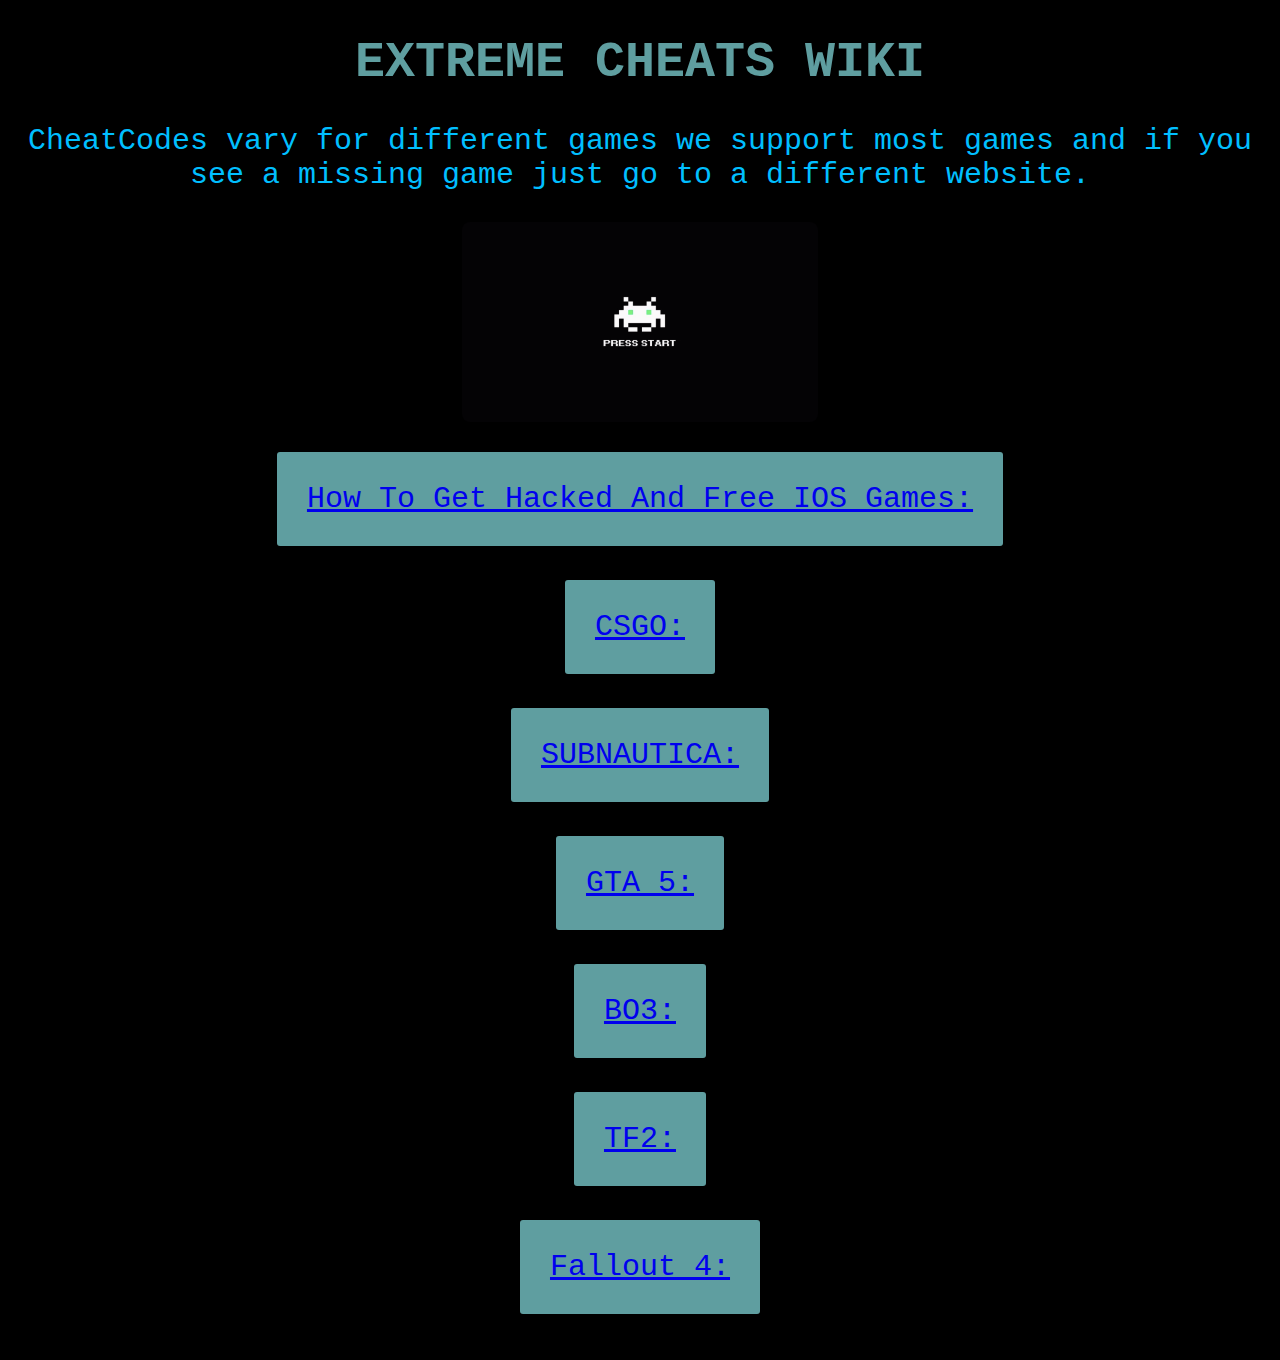
<file: index.html>
<!DOCTYPE html>
<html>

<head>
    <link rel="stylesheet" type="text/css" href="main.css">
    <title>Extreme Cheats</title>
<meta name="viewport" content="width=device-width, initial-scale=1.0">
</head> 
<body>
<h1>EXTREME CHEATS WIKI</h1>
    
<p>CheatCodes vary for different games we support most games and if you see a missing game just go to a different website.
</p>
    <img src="LOL.png" >
    
    
    
<p><a href="HACKS.html" type="button" class="button">How To Get Hacked And Free IOS Games:</a><br><br><a href="CSGO.html" type="button" class="button">CSGO:</a><br><br><a href="SUBNAUTICA.html" type="button" class="button">SUBNAUTICA:</a><br><br><a href="THEFT.html" type="button" class="button">GTA 5:</a><br><br><a href="BO3.html" type="button" class="button">BO3:</a><br><br><a href="TF2.html" type="button" class="button">TF2:</a><br><br><a href="FALL.html" type="button" class="button">Fallout 4:</a>


    
<script src="http://ajax.aspnetcdn.com/ajax/jQuery/jquery-1.12.4.min.js"></script>
   
    
    
</body>
</html>
</file>
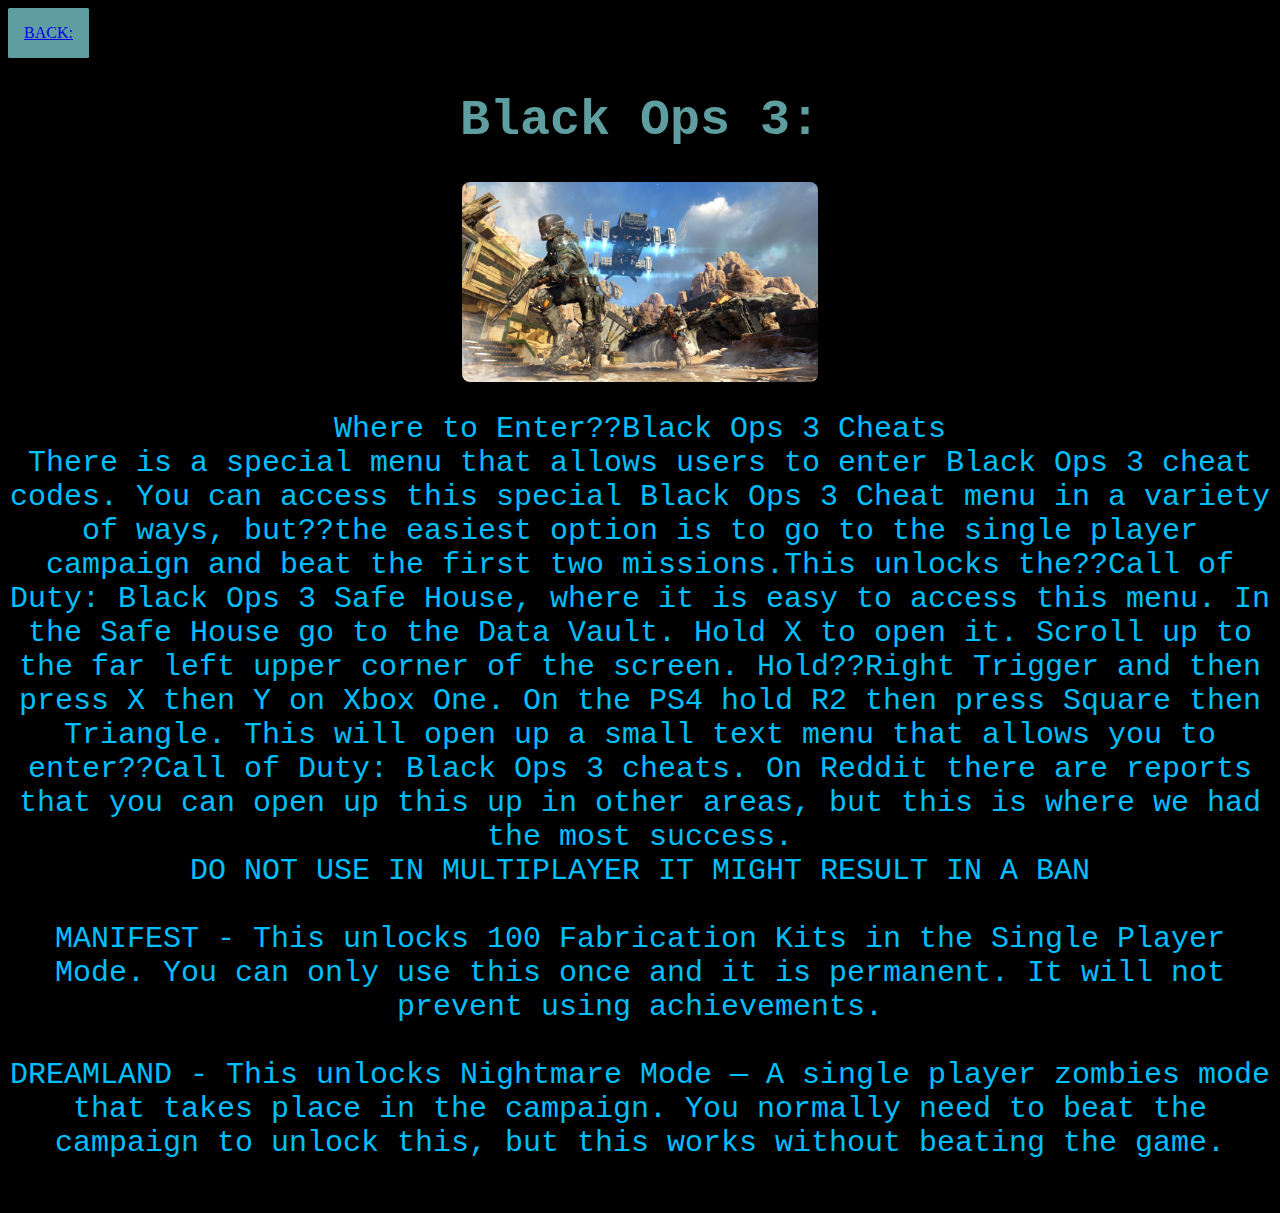
<file: BO3.html>
<!DOCTYPE html>
<html>

<head>
    <link rel="stylesheet" type="text/css" href="main.css">
    <title>Extreme Cheats Black Ops 3</title>
    <meta name="viewport" content="width=device-width, initial-scale=1.0">
</head> 
<body>
    <a href="index.html" type="button" class="button">BACK:</a>

    <h1>
    Black Ops 3:
    </h1>
    <img src="bo3.jpg" >
    <p>Where to Enter??Black Ops 3 Cheats<br>There is a special menu that allows users to enter Black Ops 3 cheat codes. You can access this special Black Ops 3 Cheat menu in a variety of ways, but??the easiest option is to go to the single player campaign and beat the first two missions.This unlocks the??Call of Duty: Black Ops 3 Safe House, where it is easy to access this menu.
In the Safe House go to the Data Vault. Hold X to open it. Scroll up to the far left upper corner of the screen. Hold??Right Trigger and then press X then Y on Xbox One. On the PS4 hold R2 then press Square then Triangle.
This will open up a small text menu that allows you to enter??Call of Duty: Black Ops 3 cheats. On Reddit there are reports that you can open up this up in other areas, but this is where we had the most success.
<br>DO NOT USE IN MULTIPLAYER IT MIGHT RESULT IN A BAN<br><br>MANIFEST - This unlocks 100 Fabrication Kits in the Single Player Mode. You can only use this once and it is permanent. It will not prevent using achievements.<br><br>DREAMLAND - This unlocks Nightmare Mode — A single player zombies mode that takes place in the campaign. You normally need to beat the campaign to unlock this, but this works without beating the game. <p>




    </p>
</body>
</html>
</file>
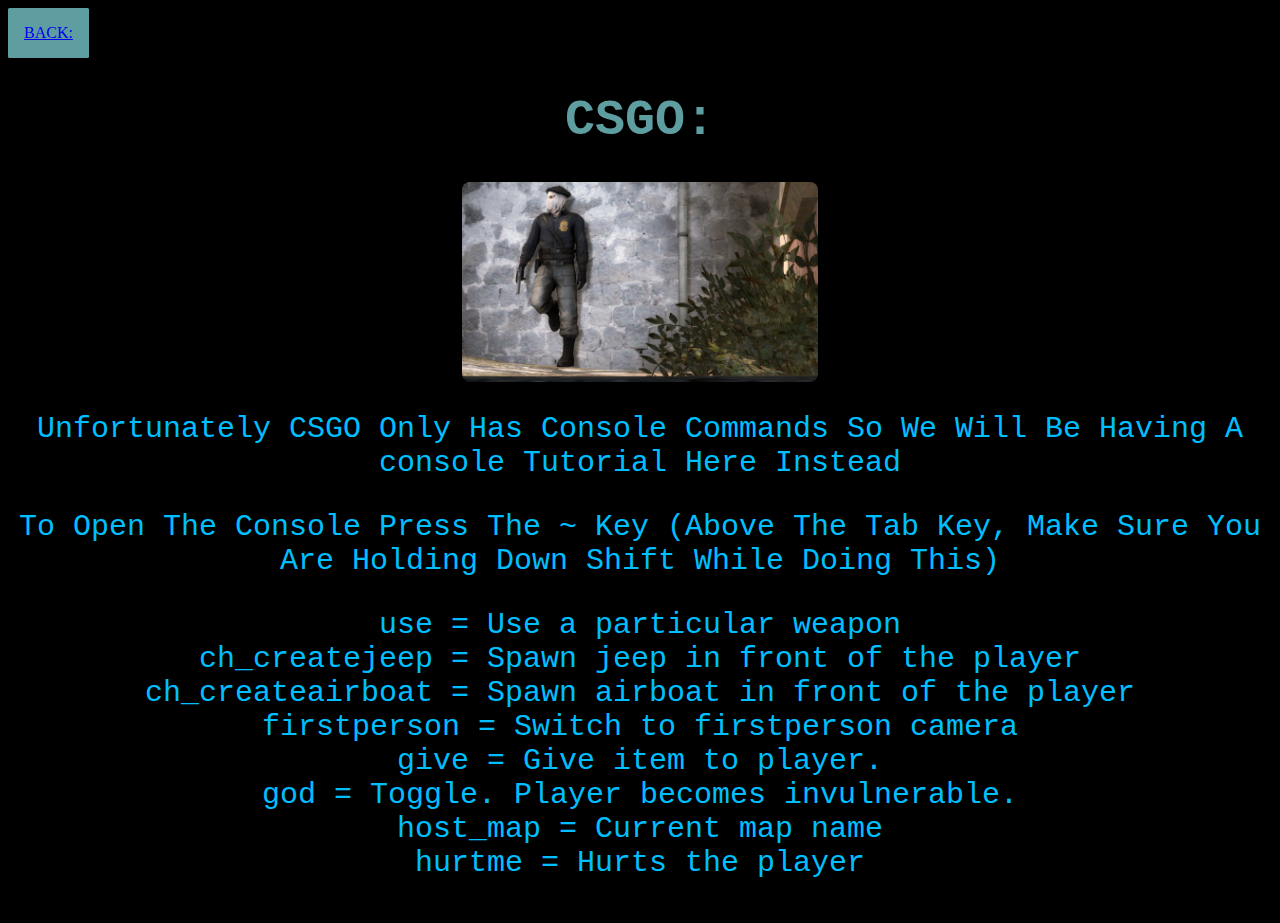
<file: CSGO.html>
<!DOCTYPE html>
<html>

<head>
    <link rel="stylesheet" type="text/css" href="main.css">
    <title>Extreme Cheats CSGO</title>
    <meta name="viewport" content="width=device-width, initial-scale=1.0">
</head> 
<body>
    <a href="index.html" type="button" class="button">BACK:</a>

    <h1>
    CSGO:
    </h1>
    <img src="csgo.jpg" >
    <p>Unfortunately CSGO Only Has Console Commands So We Will Be Having A console Tutorial Here Instead</p>
   
<p>To Open The Console Press The ~ Key (Above The Tab Key, Make Sure You Are Holding Down Shift While Doing This)<p>
    
    <p>
    use = Use a particular weapon <code><weapon_name></code><br>
    ch_createjeep = Spawn jeep in front of the player<br>
    ch_createairboat = Spawn airboat in front of the player<br>
    firstperson = Switch to firstperson camera<br>
    give = Give item to player. <item_name><br>
    god = Toggle. Player becomes invulnerable. <br>
    host_map = Current map name<br>
    hurtme = Hurts the player <health to lose (?)>

    </p>
</body>
</html>
</file>
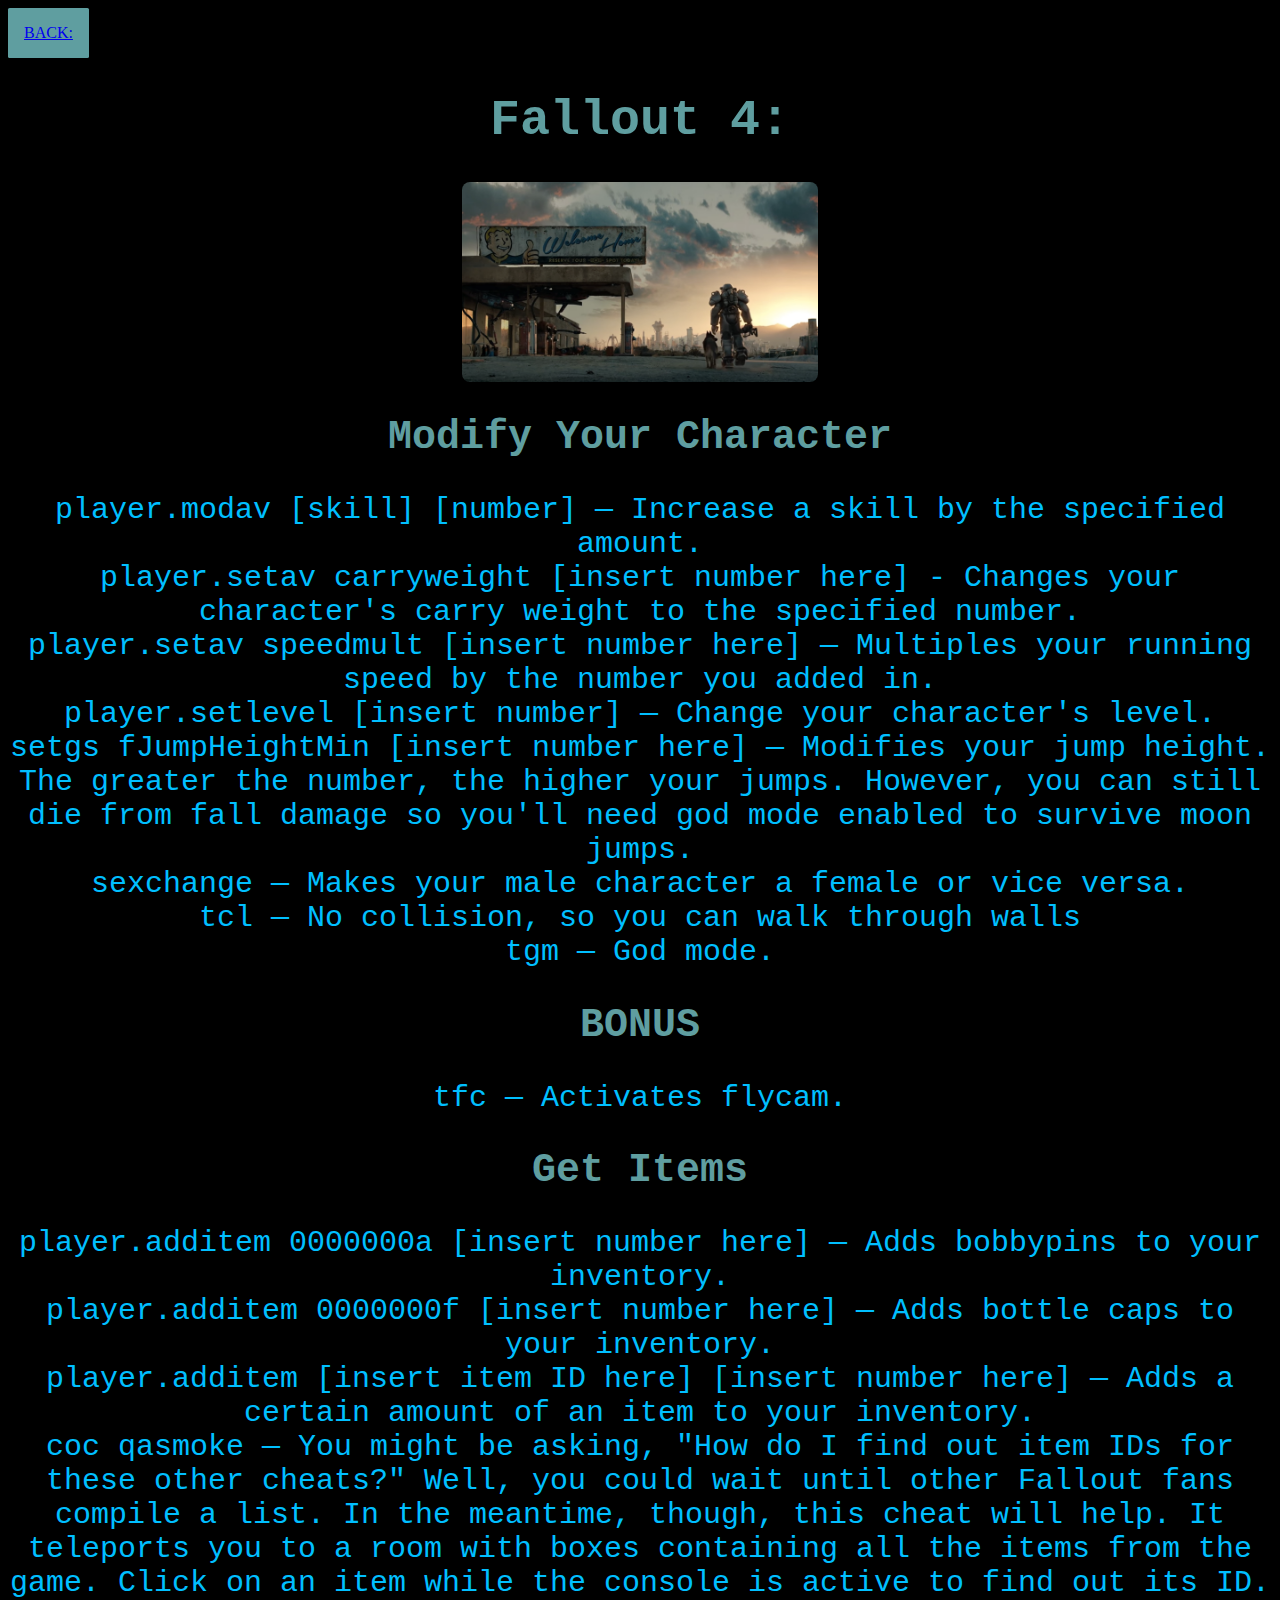
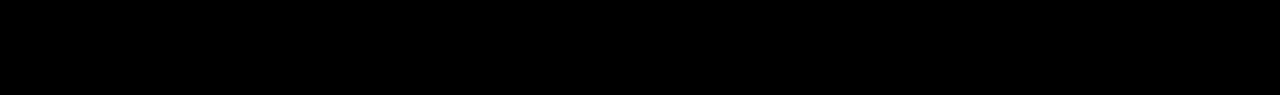
<file: FALL.html>
<!DOCTYPE html>
<html>

<head>
    <link rel="stylesheet" type="text/css" href="main.css">
    <title>Extreme Cheats GTA 5</title>
    <meta name="viewport" content="width=device-width, initial-scale=1.0">
</head> 
<body>
    <a href="index.html" type="button" class="button">BACK:</a>

    <h1>
    Fallout 4:
    </h1>
    <img src="FALL.png" >
    
    <h2>Modify Your Character</h2>
    
    <p>player.modav [skill] [number] — Increase a skill by the specified amount.<br>
player.setav carryweight [insert number here] - Changes your character's carry weight to the specified number.<br>
player.setav speedmult [insert number here] — Multiples your running speed by the number you added in.<br>
player.setlevel [insert number] — Change your character's level.<br>
setgs fJumpHeightMin [insert number here] — Modifies your jump height. The greater the number, the higher your jumps. However, you can still die from fall damage so you'll need god mode enabled to survive moon jumps.<br>
sexchange — Makes your male character a female or vice versa.<br>
tcl — No collision, so you can walk through walls<br>
tgm — God mode.</p>
    
    <h2>BONUS</h2>
    
    <p>tfc — Activates flycam.</p>
    
    <h2>Get Items</h2>
    
    <p>player.additem 0000000a [insert number here] — Adds bobbypins to your inventory.<br>
player.additem 0000000f [insert number here] — Adds bottle caps to your inventory.<br>
player.additem [insert item ID here] [insert number here] — Adds a certain amount of an item to your inventory.<br>
coc qasmoke — You might be asking, "How do I find out item IDs for these other cheats?" Well, you could wait until other Fallout fans compile a list. In the meantime, though, this cheat will help. It teleports you to a room with boxes containing all the items from the game. Click on an item while the console is active to find out its ID.
</p>
    

</body>
</html>
</file>
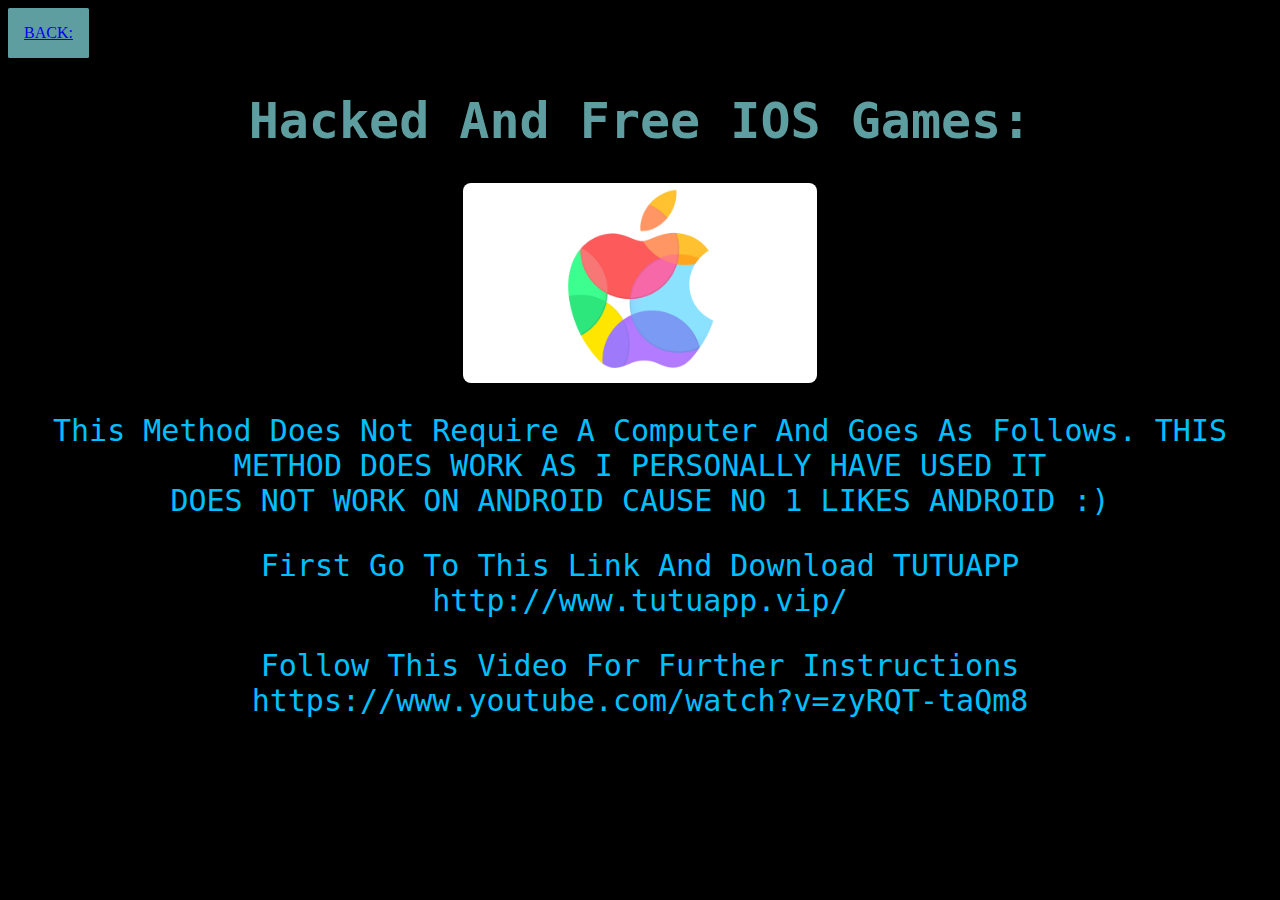
<file: HACKS.html>
<!DOCTYPE html>
<html>

<head>
    <link rel="stylesheet" type="text/css" href="main.css">
    <title>Extreme Cheats IOS</title>
    <meta name="viewport" content="width=device-width, initial-scale=1.0">
</head> 
<body>
    <a href="index.html" type="button" class="button">BACK:</a>

    <h1>
    Hacked And Free IOS Games:
    </h1>
    <img src="poster_large_2x.jpg" >
    
    <p>This Method Does Not Require A Computer And Goes As Follows. THIS METHOD DOES WORK AS I PERSONALLY HAVE USED IT<br>DOES NOT WORK ON ANDROID CAUSE NO 1 LIKES ANDROID :)<p>
   
<p>First Go To This Link And Download TUTUAPP<br>http://www.tutuapp.vip/<p>
    
    <p>
    Follow This Video For Further Instructions<br>https://www.youtube.com/watch?v=zyRQT-taQm8

    </p>
</body>
</html>
</file>
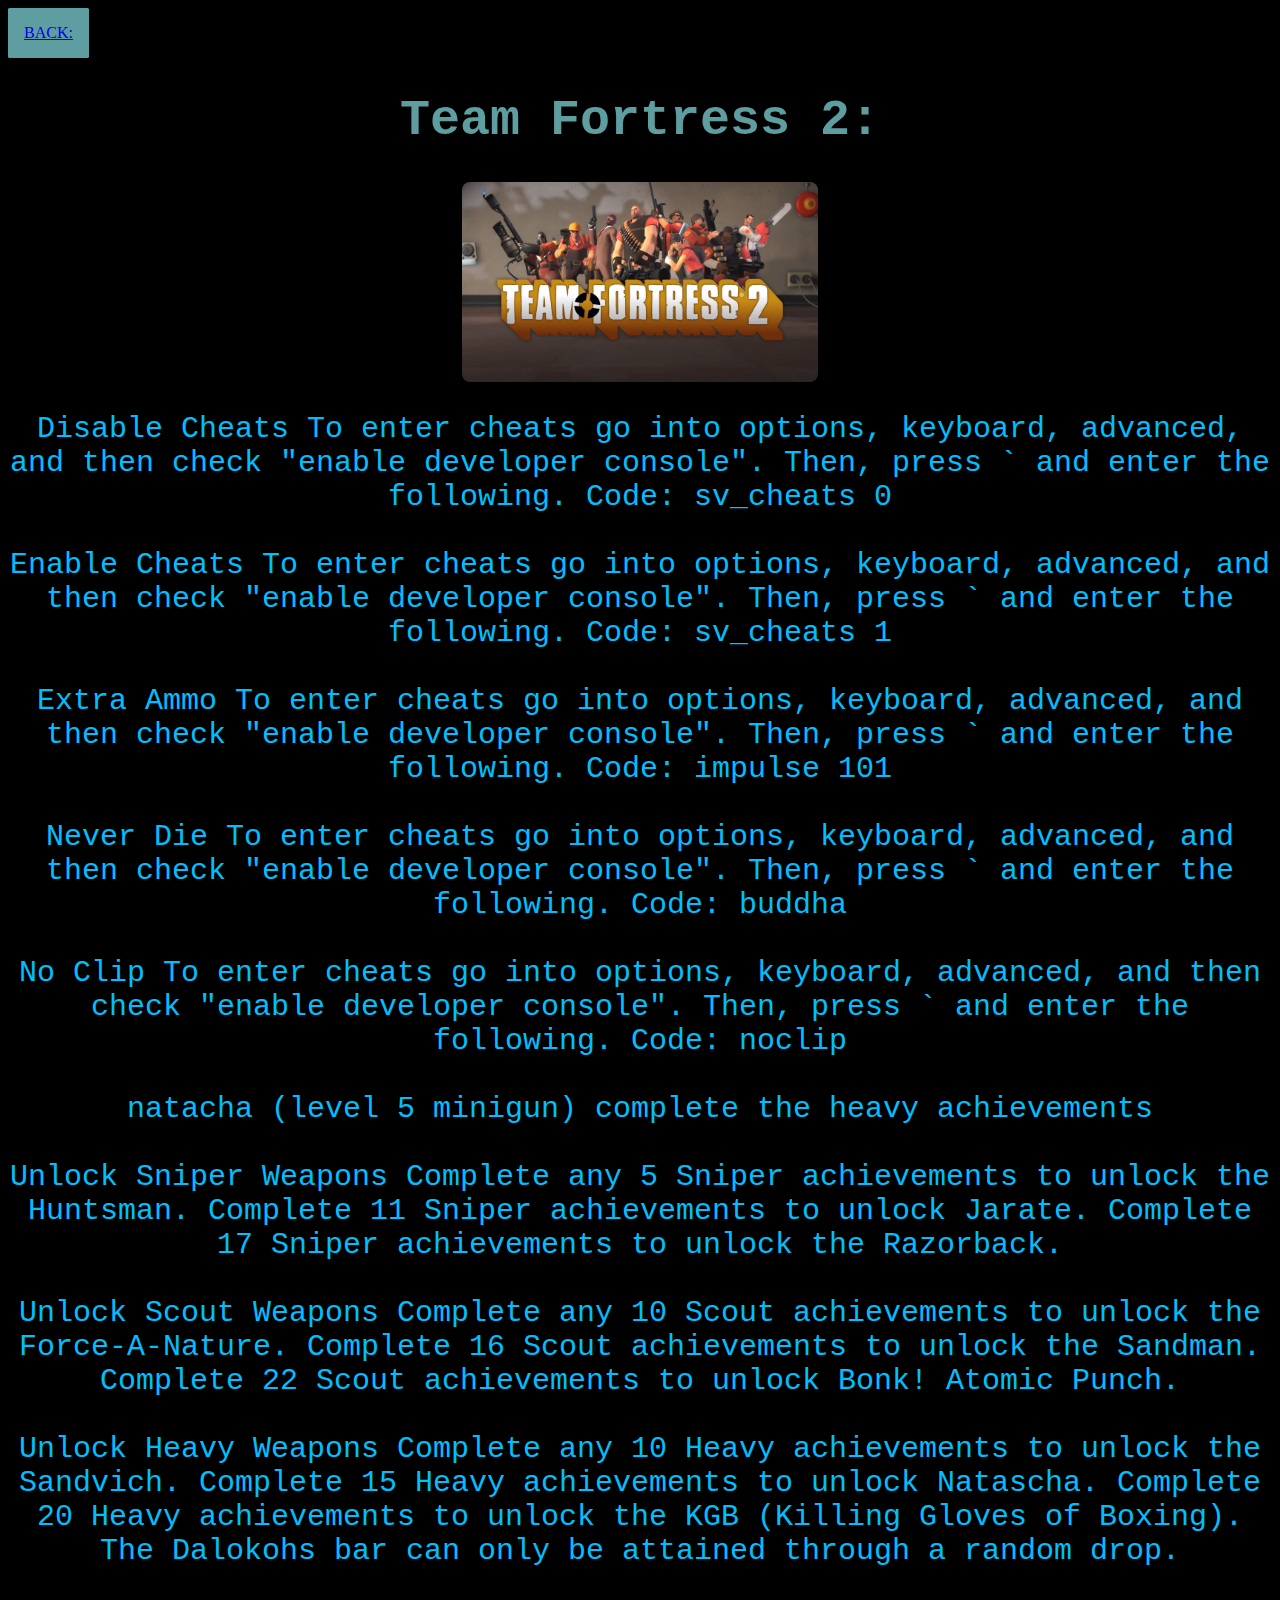
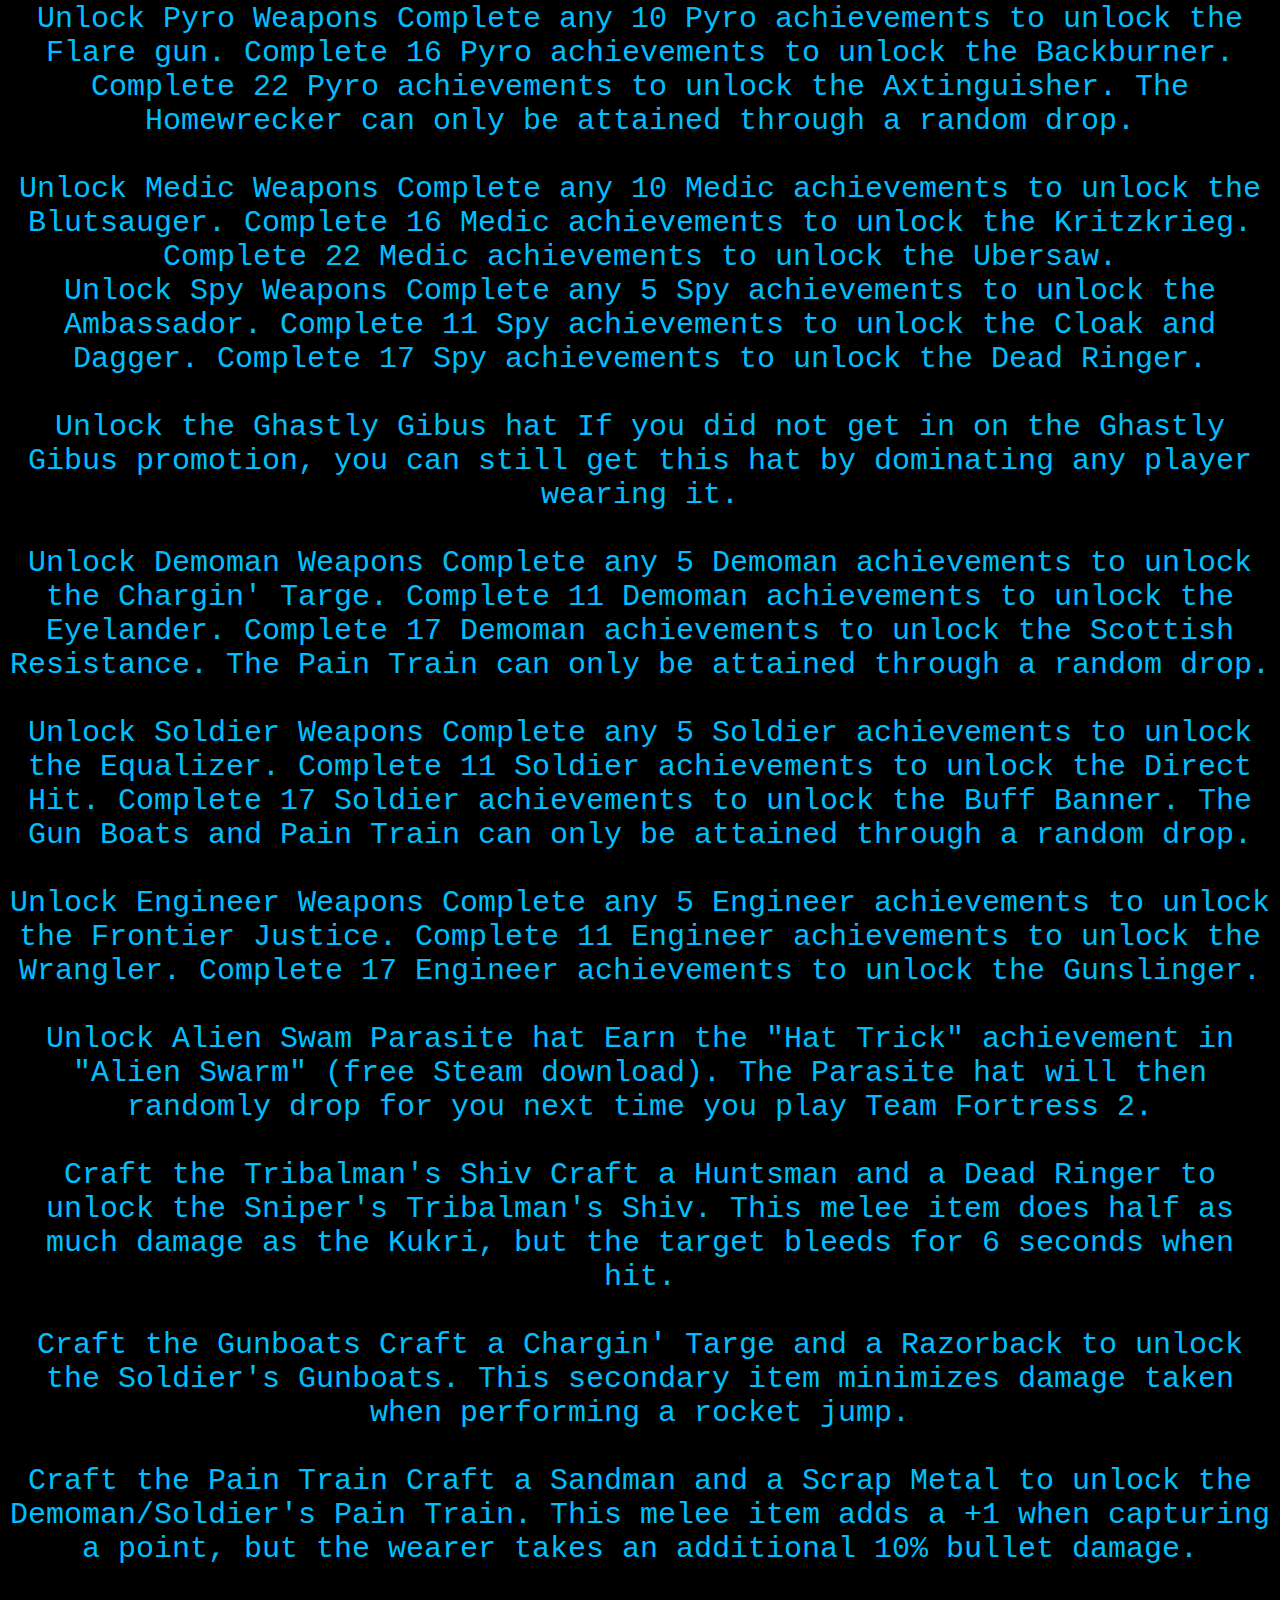
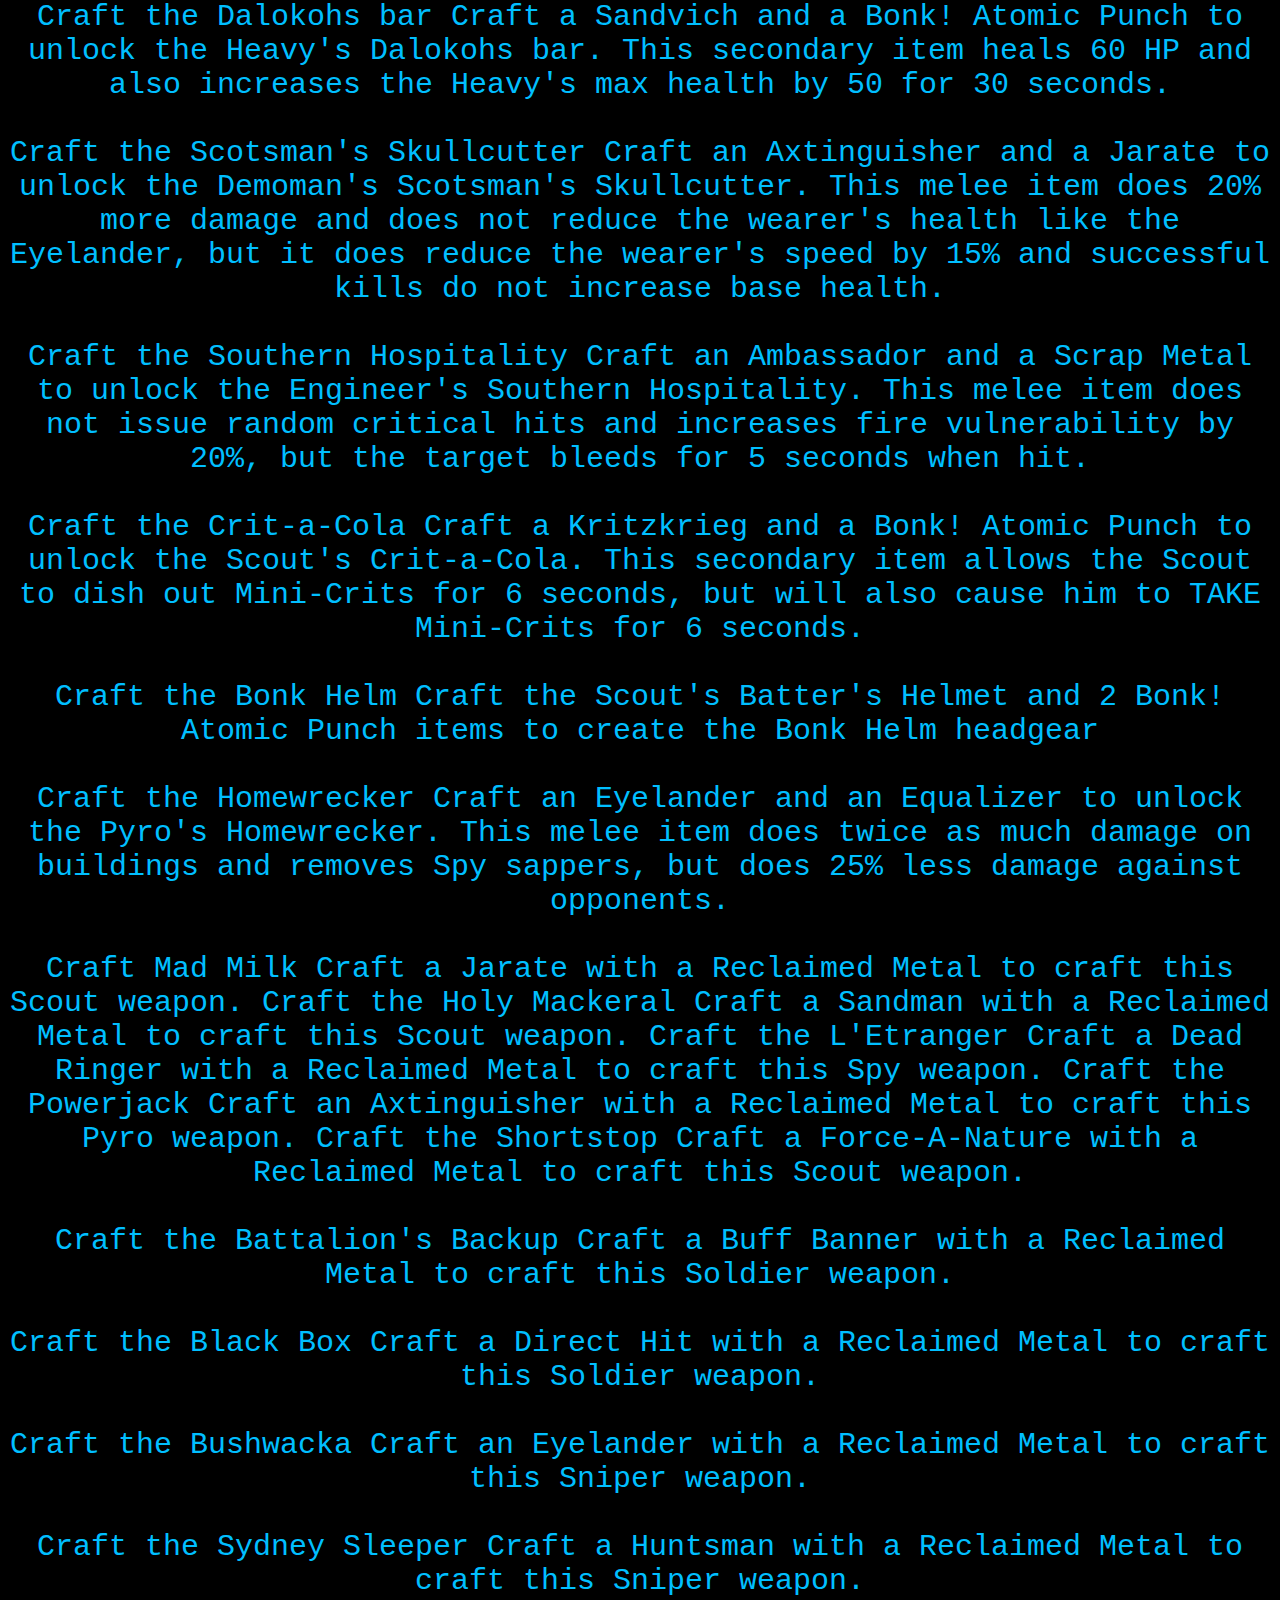
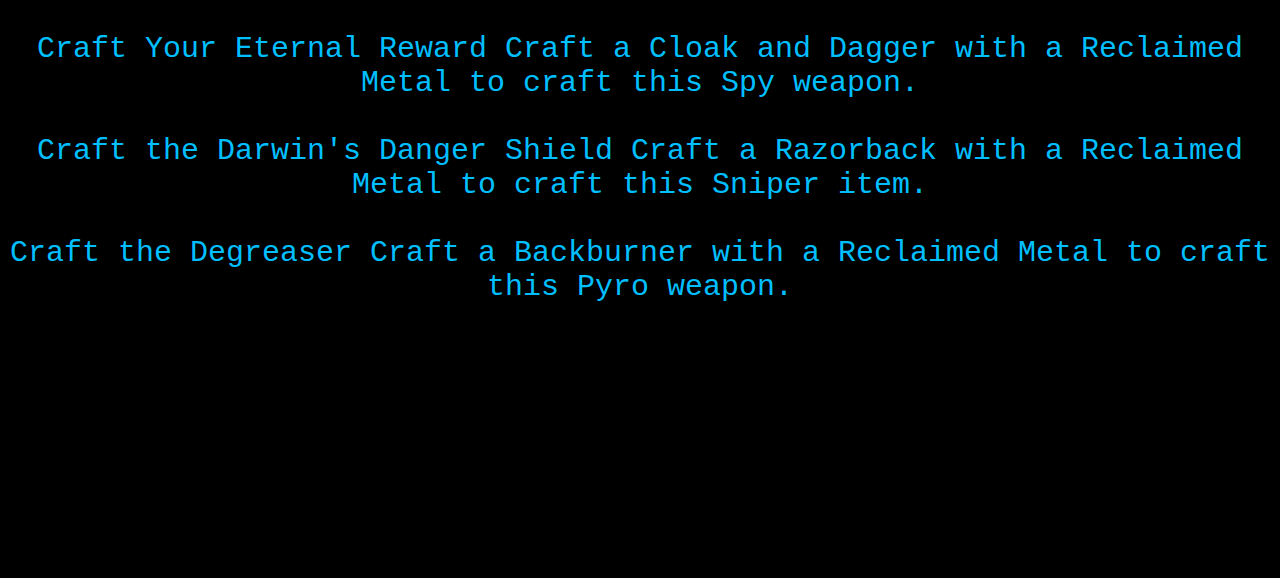
<file: TF2.html>
<!DOCTYPE html>
<html>

<head>
    <link rel="stylesheet" type="text/css" href="main.css">
    <title>Extreme Cheats Black Ops 3</title>
    <meta name="viewport" content="width=device-width, initial-scale=1.0">
</head> 
<body>
    <a href="index.html" type="button" class="button">BACK:</a>

    
    <h1>
    Team Fortress 2:
    </h1>
    <img src="tf2.png" >
    
<p>
Disable Cheats
To enter cheats go into options, keyboard, advanced, and then check "enable developer console". Then, press ` and enter the following.
Code: sv_cheats 0<br><br>
Enable Cheats
To enter cheats go into options, keyboard, advanced, and then check "enable developer console". Then, press ` and enter the following.
Code: sv_cheats 1<br><br>
Extra Ammo
To enter cheats go into options, keyboard, advanced, and then check "enable developer console". Then, press ` and enter the following.
Code: impulse 101<br><br>
Never Die
To enter cheats go into options, keyboard, advanced, and then check "enable developer console". Then, press ` and enter the following.
Code: buddha<br><br>
No Clip
To enter cheats go into options, keyboard, advanced, and then check "enable developer console". Then, press ` and enter the following.
Code: noclip<br><br>
natacha (level 5 minigun)
complete the heavy achievements<br><br>
Unlock Sniper Weapons
Complete any 5 Sniper achievements to unlock the Huntsman. Complete 11 Sniper achievements to unlock Jarate. Complete 17 Sniper achievements to unlock the Razorback.<br><br>
Unlock Scout Weapons
Complete any 10 Scout achievements to unlock the Force-A-Nature. Complete 16 Scout achievements to unlock the Sandman. Complete 22 Scout achievements to unlock Bonk! Atomic Punch.<br><br>
Unlock Heavy Weapons
Complete any 10 Heavy achievements to unlock the Sandvich. Complete 15 Heavy achievements to unlock Natascha. Complete 20 Heavy achievements to unlock the KGB (Killing Gloves of Boxing). The Dalokohs bar can only be attained through a random drop.<br><br>
Unlock Pyro Weapons
Complete any 10 Pyro achievements to unlock the Flare gun. Complete 16 Pyro achievements to unlock the Backburner. Complete 22 Pyro achievements to unlock the Axtinguisher. The Homewrecker can only be attained through a random drop.<br><br>
Unlock Medic Weapons
Complete any 10 Medic achievements to unlock the Blutsauger. Complete 16 Medic achievements to unlock the Kritzkrieg. Complete 22 Medic achievements to unlock the Ubersaw.<br>
Unlock Spy Weapons
Complete any 5 Spy achievements to unlock the Ambassador. Complete 11 Spy achievements to unlock the Cloak and Dagger. Complete 17 Spy achievements to unlock the Dead Ringer.<br><br>
Unlock the Ghastly Gibus hat
If you did not get in on the Ghastly Gibus promotion, you can still get this hat by dominating any player wearing it.<br><br>
Unlock Demoman Weapons
Complete any 5 Demoman achievements to unlock the Chargin' Targe. Complete 11 Demoman achievements to unlock the Eyelander. Complete 17 Demoman achievements to unlock the Scottish Resistance. The Pain Train can only be attained through a random drop.<br><br>
Unlock Soldier Weapons
Complete any 5 Soldier achievements to unlock the Equalizer. Complete 11 Soldier achievements to unlock the Direct Hit. Complete 17 Soldier achievements to unlock the Buff Banner. The Gun Boats and Pain Train can only be attained through a random drop.<br><br>
Unlock Engineer Weapons
Complete any 5 Engineer achievements to unlock the Frontier Justice. Complete 11 Engineer achievements to unlock the Wrangler. Complete 17 Engineer achievements to unlock the Gunslinger.<br><br>
Unlock Alien Swam Parasite hat
Earn the "Hat Trick" achievement in "Alien Swarm" (free Steam download). The Parasite hat will then randomly drop for you next time you play Team Fortress 2.<br><br>
Craft the Tribalman's Shiv
Craft a Huntsman and a Dead Ringer to unlock the Sniper's Tribalman's Shiv. This melee item does half as much damage as the Kukri, but the target bleeds for 6 seconds when hit.<br><br>
Craft the Gunboats
Craft a Chargin' Targe and a Razorback to unlock the Soldier's Gunboats. This secondary item minimizes damage taken when performing a rocket jump.<br><br>
Craft the Pain Train
Craft a Sandman and a Scrap Metal to unlock the Demoman/Soldier's Pain Train. This melee item adds a +1 when capturing a point, but the wearer takes an additional 10% bullet damage.<br><br>
Craft the Dalokohs bar
Craft a Sandvich and a Bonk! Atomic Punch to unlock the Heavy's Dalokohs bar. This secondary item heals 60 HP and also increases the Heavy's max health by 50 for 30 seconds.<br><br>
Craft the Scotsman's Skullcutter
Craft an Axtinguisher and a Jarate to unlock the Demoman's Scotsman's Skullcutter. This melee item does 20% more damage and does not reduce the wearer's health like the Eyelander, but it does reduce the wearer's speed by 15% and successful kills do not increase base health.<br><br>
Craft the Southern Hospitality
Craft an Ambassador and a Scrap Metal to unlock the Engineer's Southern Hospitality. This melee item does not issue random critical hits and increases fire vulnerability by 20%, but the target bleeds for 5 seconds when hit.<br><br>
Craft the Crit-a-Cola
Craft a Kritzkrieg and a Bonk! Atomic Punch to unlock the Scout's Crit-a-Cola. This secondary item allows the Scout to dish out Mini-Crits for 6 seconds, but will also cause him to TAKE Mini-Crits for 6 seconds.<br><br>
Craft the Bonk Helm
Craft the Scout's Batter's Helmet and 2 Bonk! Atomic Punch items to create the Bonk Helm headgear<br><br>
Craft the Homewrecker
Craft an Eyelander and an Equalizer to unlock the Pyro's Homewrecker. This melee item does twice as much damage on buildings and removes Spy sappers, but does 25% less damage against opponents.<br><br>
Craft Mad Milk
Craft a Jarate with a Reclaimed Metal to craft this Scout weapon.
Craft the Holy Mackeral
Craft a Sandman with a Reclaimed Metal to craft this Scout weapon.
Craft the L'Etranger
Craft a Dead Ringer with a Reclaimed Metal to craft this Spy weapon.
Craft the Powerjack
Craft an Axtinguisher with a Reclaimed Metal to craft this Pyro weapon.
Craft the Shortstop
Craft a Force-A-Nature with a Reclaimed Metal to craft this Scout weapon.<br><br>
Craft the Battalion's Backup
Craft a Buff Banner with a Reclaimed Metal to craft this Soldier weapon.<br><br>
Craft the Black Box
Craft a Direct Hit with a Reclaimed Metal to craft this Soldier weapon.<br><br>
Craft the Bushwacka
Craft an Eyelander with a Reclaimed Metal to craft this Sniper weapon.<br><br>
Craft the Sydney Sleeper
Craft a Huntsman with a Reclaimed Metal to craft this Sniper weapon.<br><br>
Craft Your Eternal Reward
Craft a Cloak and Dagger with a Reclaimed Metal to craft this Spy weapon.<br><br>
Craft the Darwin's Danger Shield
Craft a Razorback with a Reclaimed Metal to craft this Sniper item.<br><br>
Craft the Degreaser
Craft a Backburner with a Reclaimed Metal to craft this Pyro weapon.<br>


    </p>
</body>
</html>
</file>
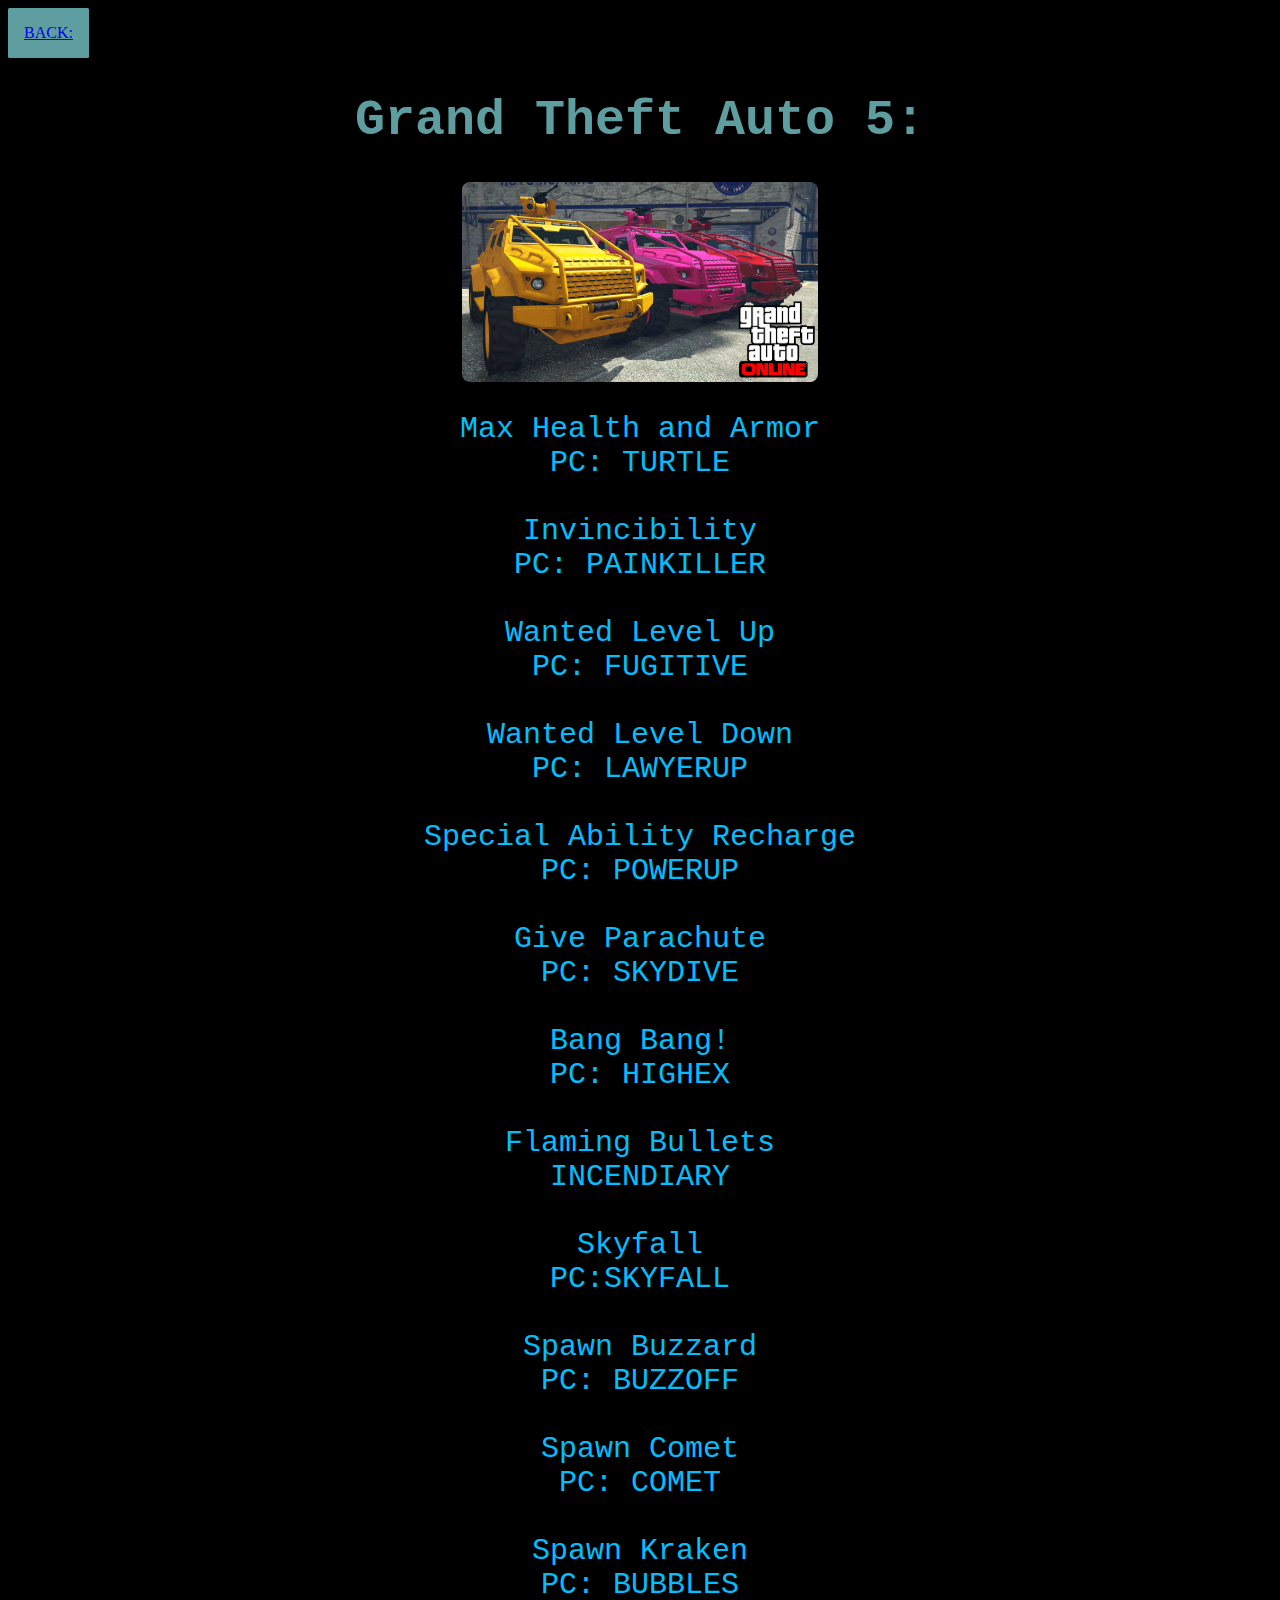
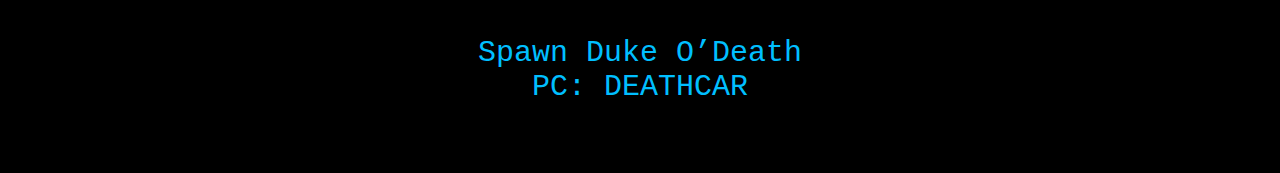
<file: THEFT.html>
<!DOCTYPE html>
<html>

<head>
    <link rel="stylesheet" type="text/css" href="main.css">
    <title>Extreme Cheats GTA 5</title>
    <meta name="viewport" content="width=device-width, initial-scale=1.0">
</head> 
<body>
    <a href="index.html" type="button" class="button">BACK:</a>

    <h1>
    Grand Theft Auto 5:
    </h1>
    <img src="kk.jpg" >
    
  <p>Max Health and Armor<br>PC: TURTLE<br><br>Invincibility
<br>PC: PAINKILLER<br><br>Wanted Level Up<br>PC: FUGITIVE<br><br>Wanted Level Down<br>PC: LAWYERUP<br><br>Special Ability Recharge<br>PC: POWERUP<br><br>Give Parachute<br>PC: SKYDIVE<br><br>Bang Bang!<br>PC: HIGHEX<br><br>Flaming Bullets<br>INCENDIARY<br><br>Skyfall<br>PC:SKYFALL<br><br>Spawn Buzzard<br>PC: BUZZOFF<br><br>Spawn Comet<br>PC: COMET<br><br>Spawn Kraken<br>PC: BUBBLES<br><br>Spawn Duke O’Death<br>PC: DEATHCAR




    </p>
</body>
</html>
</file>
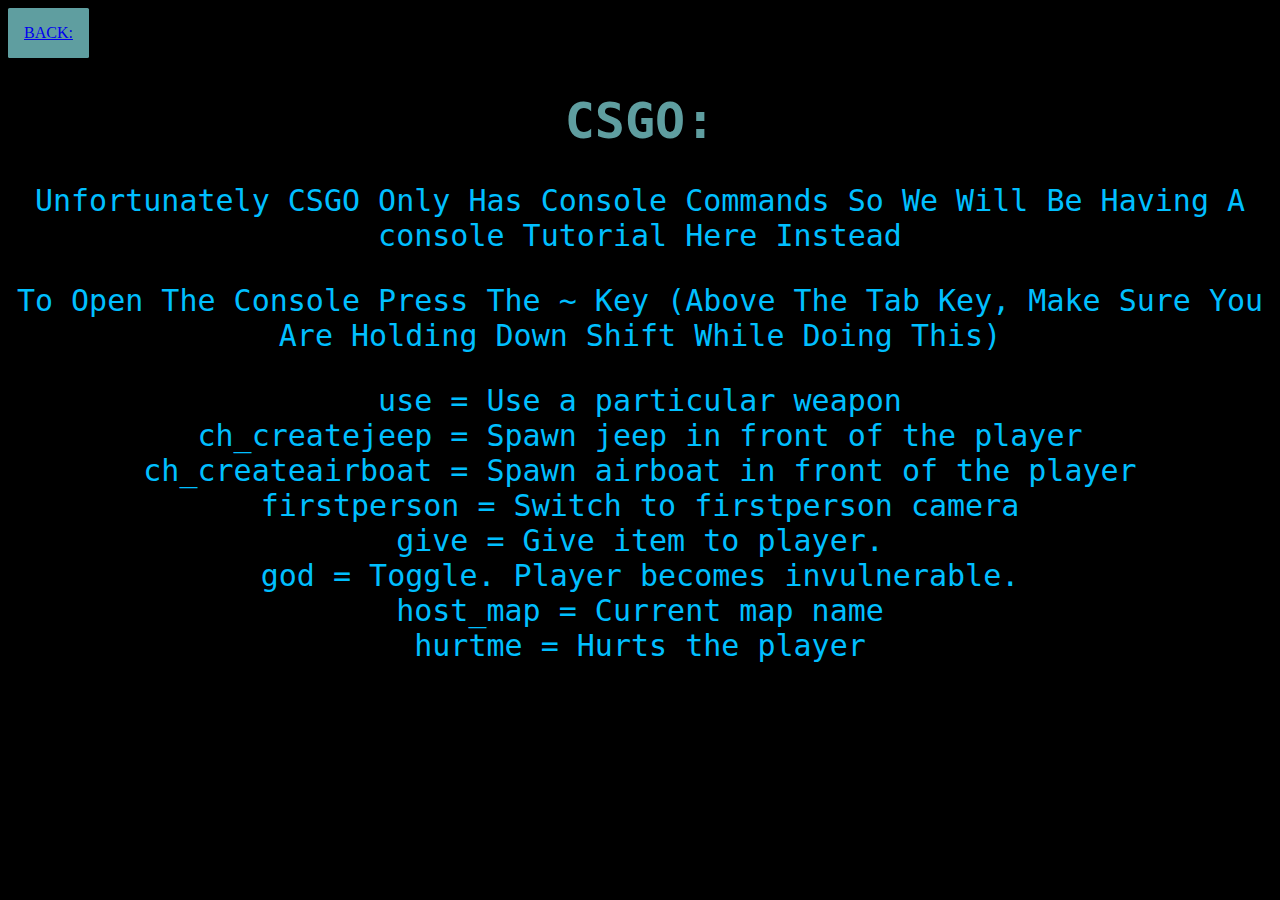
<file: Unturned.html>
<!DOCTYPE html>
<html>

<head>
    <link rel="stylesheet" type="text/css" href="main.css">
    <title>Extreme Cheats CSGO</title>
    <meta name="viewport" content="width=device-width, initial-scale=1.0">
</head> 
<body>
    <a href="index.html" type="button" class="button">BACK:</a>

    <h1>
    CSGO:
    </h1>
    <p>Unfortunately CSGO Only Has Console Commands So We Will Be Having A console Tutorial Here Instead</p>
   
<p>To Open The Console Press The ~ Key (Above The Tab Key, Make Sure You Are Holding Down Shift While Doing This)<p>
    
    <p>
    use = Use a particular weapon <code><weapon_name></code><br>
    ch_createjeep = Spawn jeep in front of the player<br>
    ch_createairboat = Spawn airboat in front of the player<br>
    firstperson = Switch to firstperson camera<br>
    give = Give item to player. <item_name><br>
    god = Toggle. Player becomes invulnerable. <br>
    host_map = Current map name<br>
    hurtme = Hurts the player <health to lose (?)>

    </p>
</body>
</html>
</file>
<file: main.css>
table {
    background: transparent;
}

body {
    background: black;
}

h1 {
    color: cadetblue;
    text-align: center;
    font-size: 50px;
    font-family: monospace
}

p {
    font-family: monospace;
    font-size: 30px;
    text-align: center;
    color: deepskyblue
}

h2 {
    color: cadetblue;
    text-align: center;
    font-size: 40px;
    font-family: monospace;
}

img {
    border-radius: 8px;
      max-width: 100%;
    height: 200px;
     display: block;
    margin: auto;
}

.button {
    border-color: darkblue;
    background-color: cadetblue;
    text-align:center;
    display: inline-block;
    padding: 1em;
    border-radius: 0.1em;
</file>
